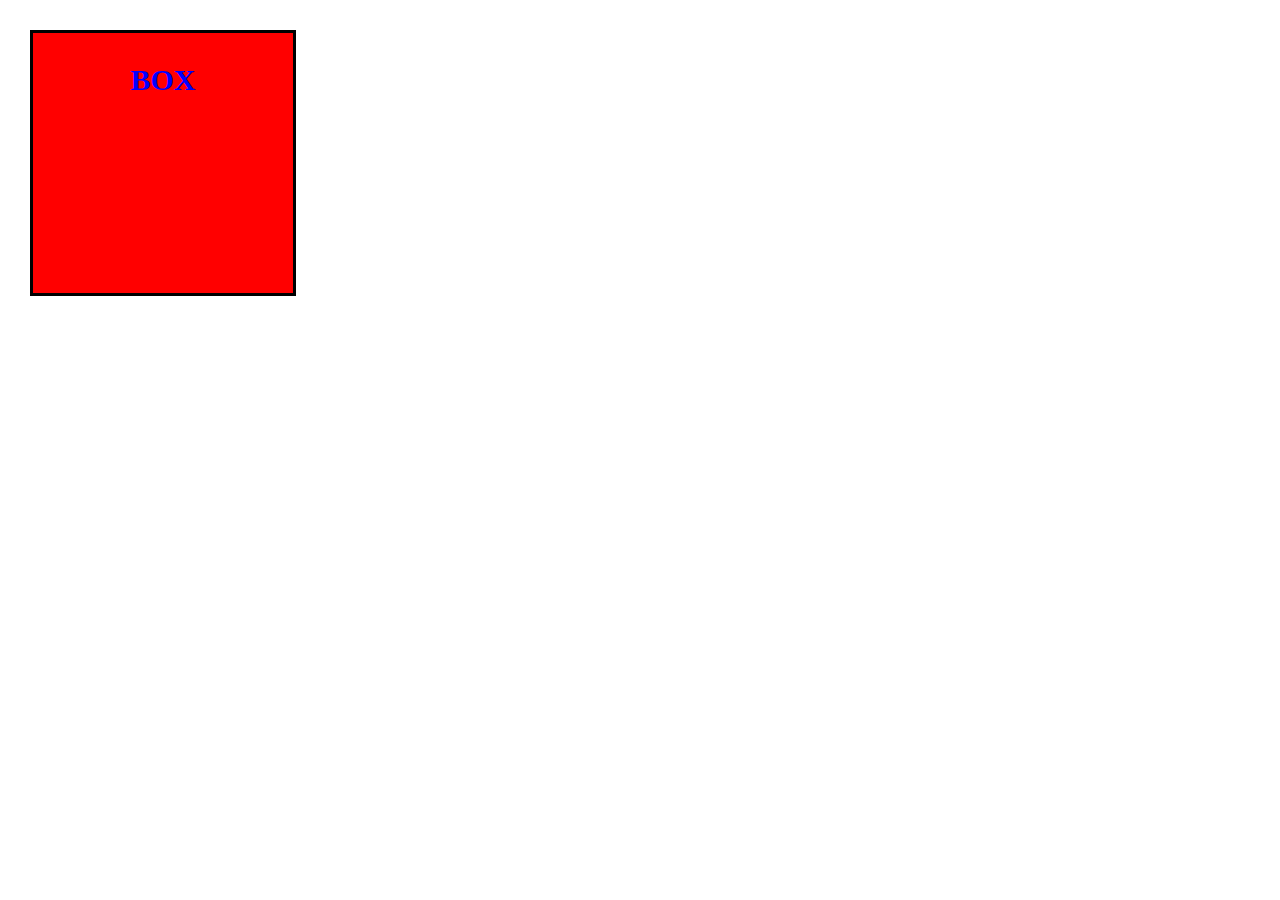
<file: index.html>
<!DOCTYPE html>
  <html lang="ja">
  <head>
    <meta charset="UTF-8" />
    <link rel="stylesheet" href="style.css" />
    <title>練習</title>
  </head>
  <body>
    <div class="box">
        <p class="box-txt">BOX</p>

    </div>
  </body>
</html>
</file>
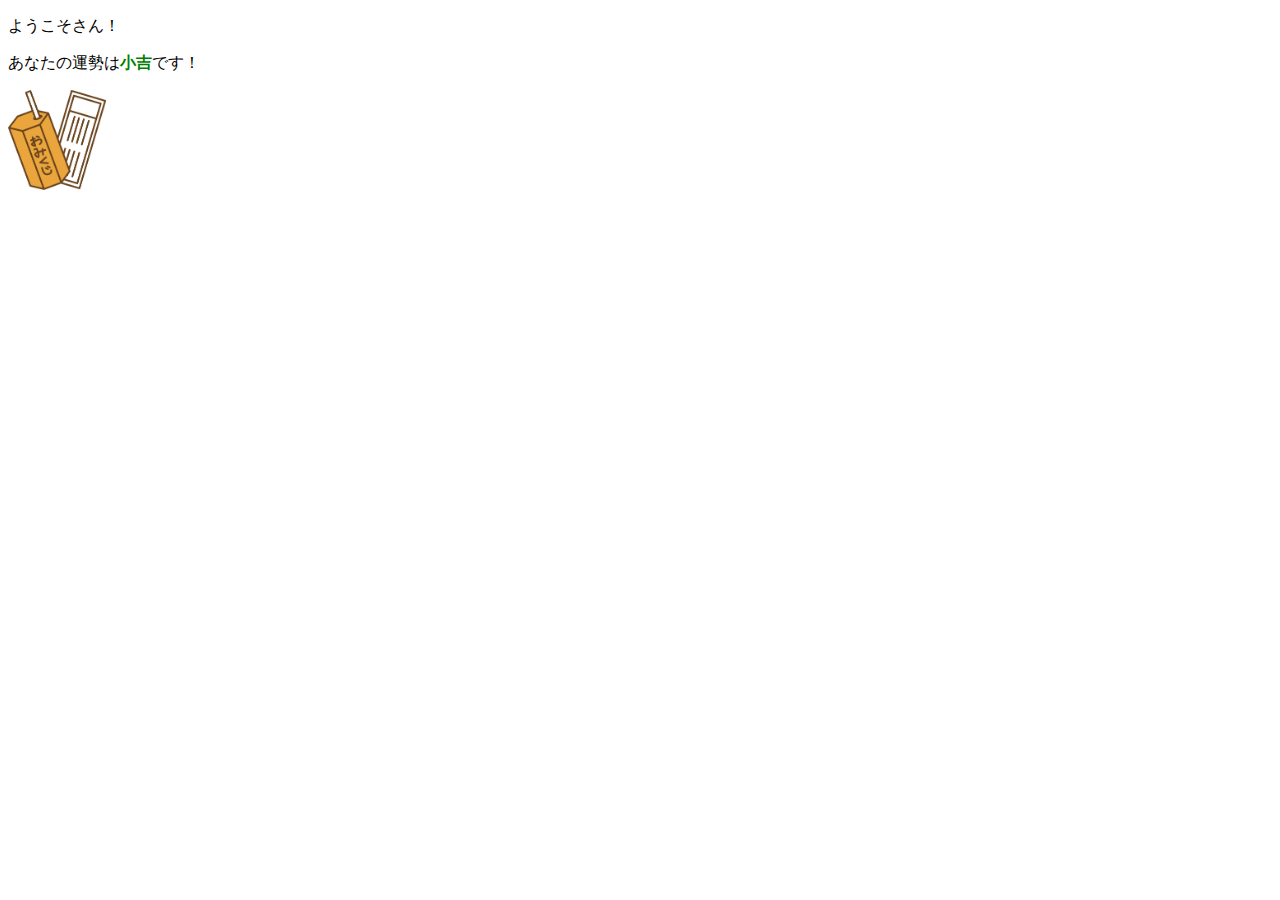
<file: omikuji/index.html>
<!DOCTYPE html>
<html lang="ja">
  <head>
    <meta charset="UTF-8" />
    <link rel="stylesheet" href="style.css" />
    <title>練習</title>
  </head>

    <body>
        <p>ようこそ<span id="name">テスト</span>さん！</p>
        <p>あなたの運勢は<span id="result">大吉</span>です！</p>
        <img src="omikuji.png">
        <script type="text/javascript" src="omikuji.js"></script>
    </body>
</html>
</file>
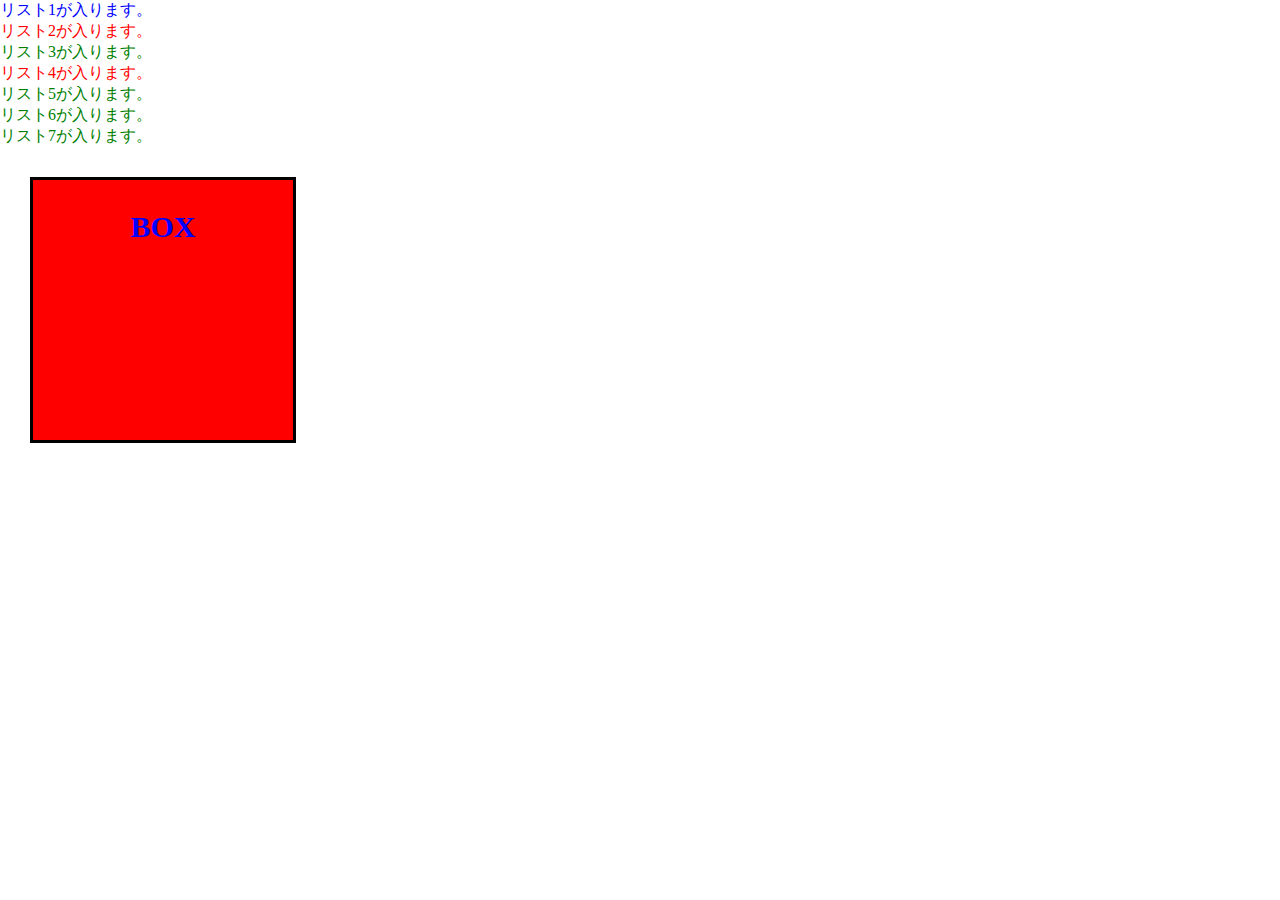
<file: index2.html>
<!DOCTYPE html>
<html lang="ja">
  <head>
    <meta charset="UTF-8" />
    <link rel="stylesheet" href="style.css" />
    <title>練習</title>
  </head>
  <body>
    <li id="list_id">リスト1が入ります。</li>
    <li class="list_class">リスト2が入ります。</li>    
    <li>リスト3が入ります。</li>
    <li class="list_class">リスト4が入ります。</li>    
    <li>リスト5が入ります。</li>
    <li>リスト6が入ります。</li>
    <li>リスト7が入ります。</li>

    <div class="box">
        <p class="box-txt">BOX</p>
    </div>
  </body>
</html>
</file>
<file: style.css>
li {
    color: green;
  }

#list_id {
color: blue;
}

.list_class {
color: red;
}


* {
    margin: 0;
    padding: 0;
  }
  
  .box {
    background-color: red;
    width: 200px;
    height: 200px;
    border: 3px solid #000;
    padding: 30px;
    margin: 30px;
  }
  
  .box-txt{
    font-size: 30px;
    color: blue;
    font-weight: bold;
    text-align: center;}
</file>
<file: omikuji/style.css>
img{
    height:100px;
}

#name{
    color:blue;
}

#result{
    color: green;
    font-weight: bold;
}
</file>
